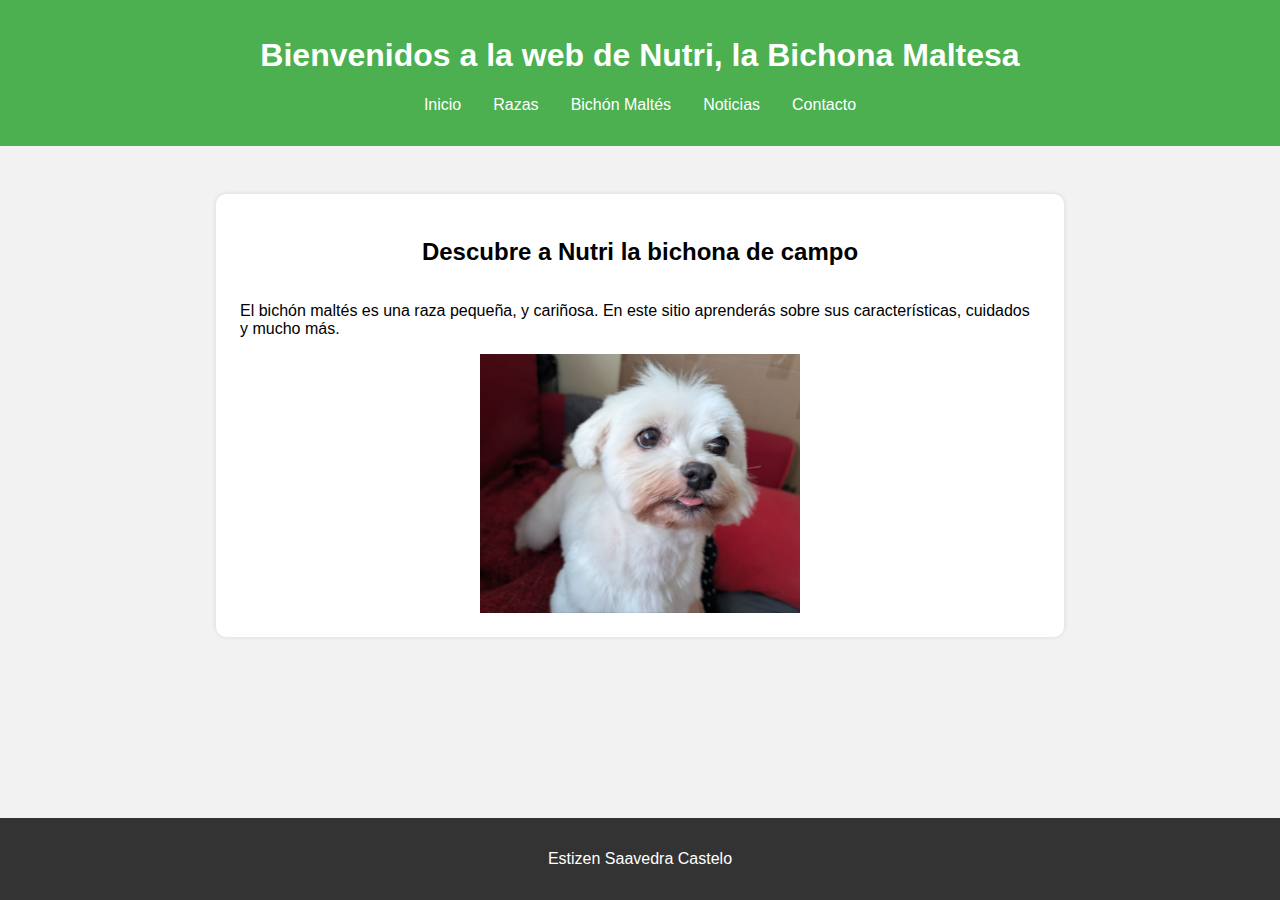
<file: index.html>
<!--
Lenguaje de marcas y sistemas de gestión de la información.
UD2
Tarea: SITIO WEB
"En esta actividad se pide desarrollar el sitio web diseñado en la primera tarea de evaluación."
Estizen Saavedra Castelo
12/10/2025
Autoevaluación 
-->

<!DOCTYPE html>
<html lang="es">
<head>
    <meta charset="UTF-8">
    <meta name="viewport" content="width=device-width, initial-scale=1.0">
    <title>Bichón Maltés - Inicio</title>
    <link rel="stylesheet" href="css/main.css">
</head>
<body>
<!--Se crea cabecera con menú de navegación principal-->
<header>
    <h1>Bienvenidos a la web de Nutri, la Bichona Maltesa</h1>
    <nav>
        <ul class="menu">
            <li><a href="index.html">Inicio</a></li>
            <li><a href="razas.html">Razas</a></li>
            <li><a href="bichonmaltes.html">Bichón Maltés</a></li>
            <li><a href="noticias.html">Noticias</a></li>
            <li><a href="contacto.html">Contacto</a></li>
        </ul>
    </nav>
</header>

<!--Se crea sección principal para la presentación del sitio-->
<main>
    <section id="presentacion">
        <h2>Descubre a Nutri la bichona de campo</h2>
        <p>El bichón maltés es una raza pequeña, y cariñosa. En este sitio aprenderás sobre sus características, cuidados y mucho más.</p>
        <img src="img/nutri.jpg" alt="Nutri">
    </section>
</main>

<!--Se crea pie de página para información de autoría-->
<footer>
    <p>Estizen Saavedra Castelo</p>
</footer>
</body>
</html>
</file>
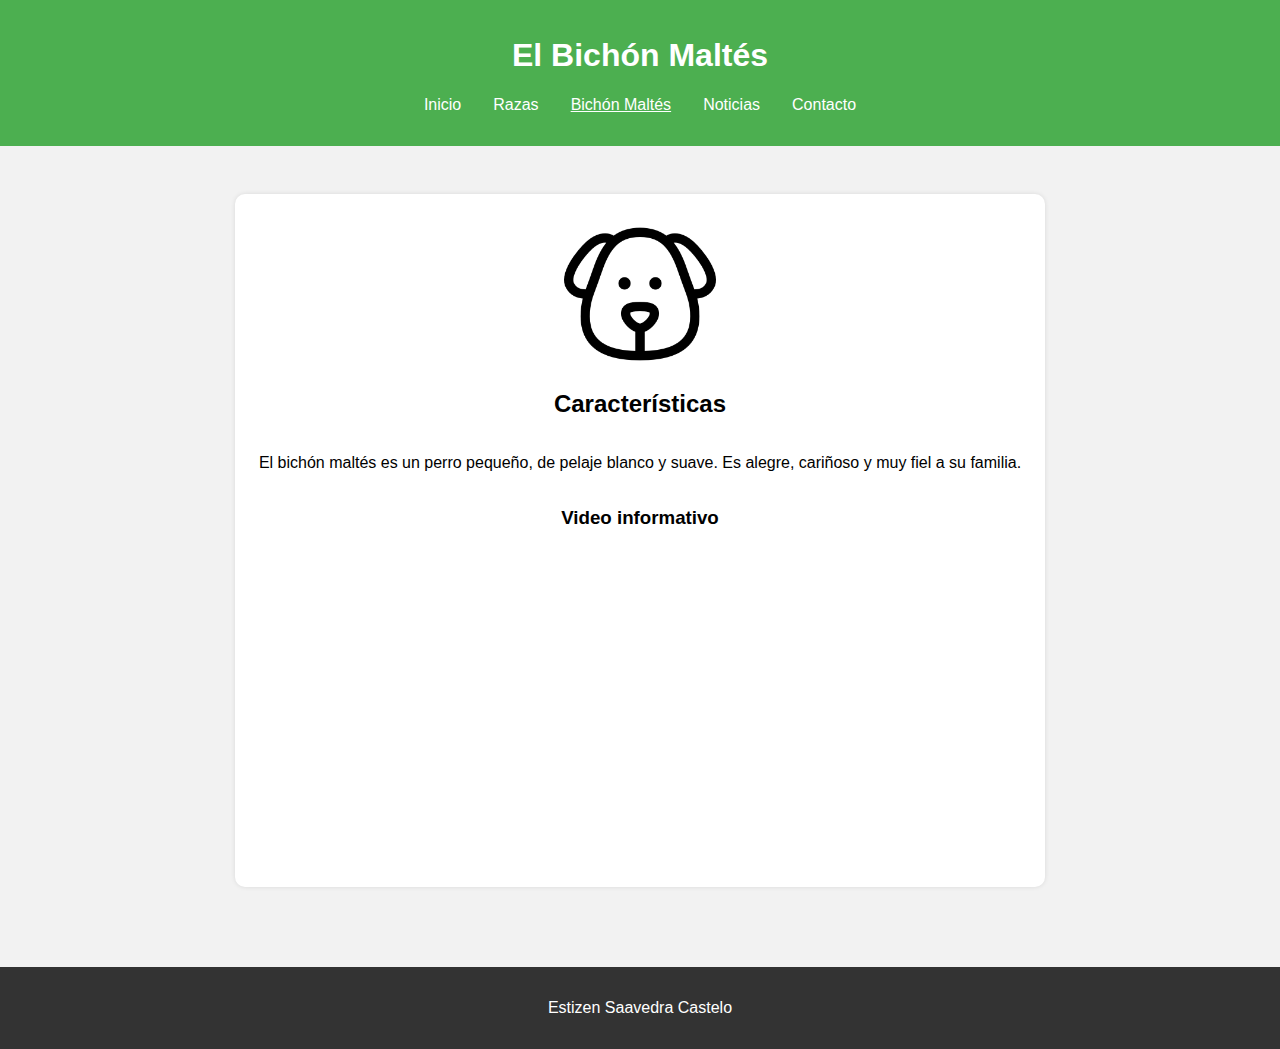
<file: bichonmaltes.html>
<!--
Lenguaje de marcas y sistemas de gestión de la información.
UD2
Tarea: SITIO WEB
"En esta actividad se pide desarrollar el sitio web diseñado en la primera tarea de evaluación."
Estizen Saavedra Castelo
12/10/2025
Autoevaluación 
-->

<!DOCTYPE html>
<html lang="es">
<head>
    <meta charset="UTF-8">
    <meta name="viewport" content="width=device-width, initial-scale=1.0">
    <title>Bichón Maltés</title>
    <link rel="stylesheet" href="css/main.css">
</head>
<body>
<!--Se crea cabecera con menú de navegación principal-->
<header>
    <h1>El Bichón Maltés</h1>
    <nav>
        <ul class="menu">
            <li><a href="index.html">Inicio</a></li>
            <li><a href="razas.html">Razas</a></li>
            <li><a href="bichonmaltes.html" class="activo">Bichón Maltés</a></li>
            <li><a href="noticias.html">Noticias</a></li>
            <li><a href="contacto.html">Contacto</a></li>
        </ul>
    </nav>
</header>

<!--Se crea sección con imagen y video del bichón maltés-->
<main>
    <section id="detalle">
        <img src="img/dog_icon.png" alt="Bichón Maltés">
        <h2>Características</h2>
        <p>El bichón maltés es un perro pequeño, de pelaje blanco y suave. Es alegre, cariñoso y muy fiel a su familia.</p>
        <h3>Video informativo</h3>
        <iframe width="560" height="315" src="https://www.youtube.com/embed/QaxO5ecz_OY?si=3waLtwbdGz5Mpr67" title="YouTube video player" frameborder="0" allow="accelerometer; autoplay; clipboard-write; encrypted-media; gyroscope; picture-in-picture; web-share" referrerpolicy="strict-origin-when-cross-origin" allowfullscreen></iframe>    </section>
</main>

<!--Se crea pie de página para información de autoría-->
<footer>
    <p>Estizen Saavedra Castelo</p>
</footer>
</body>
</html>
</file>
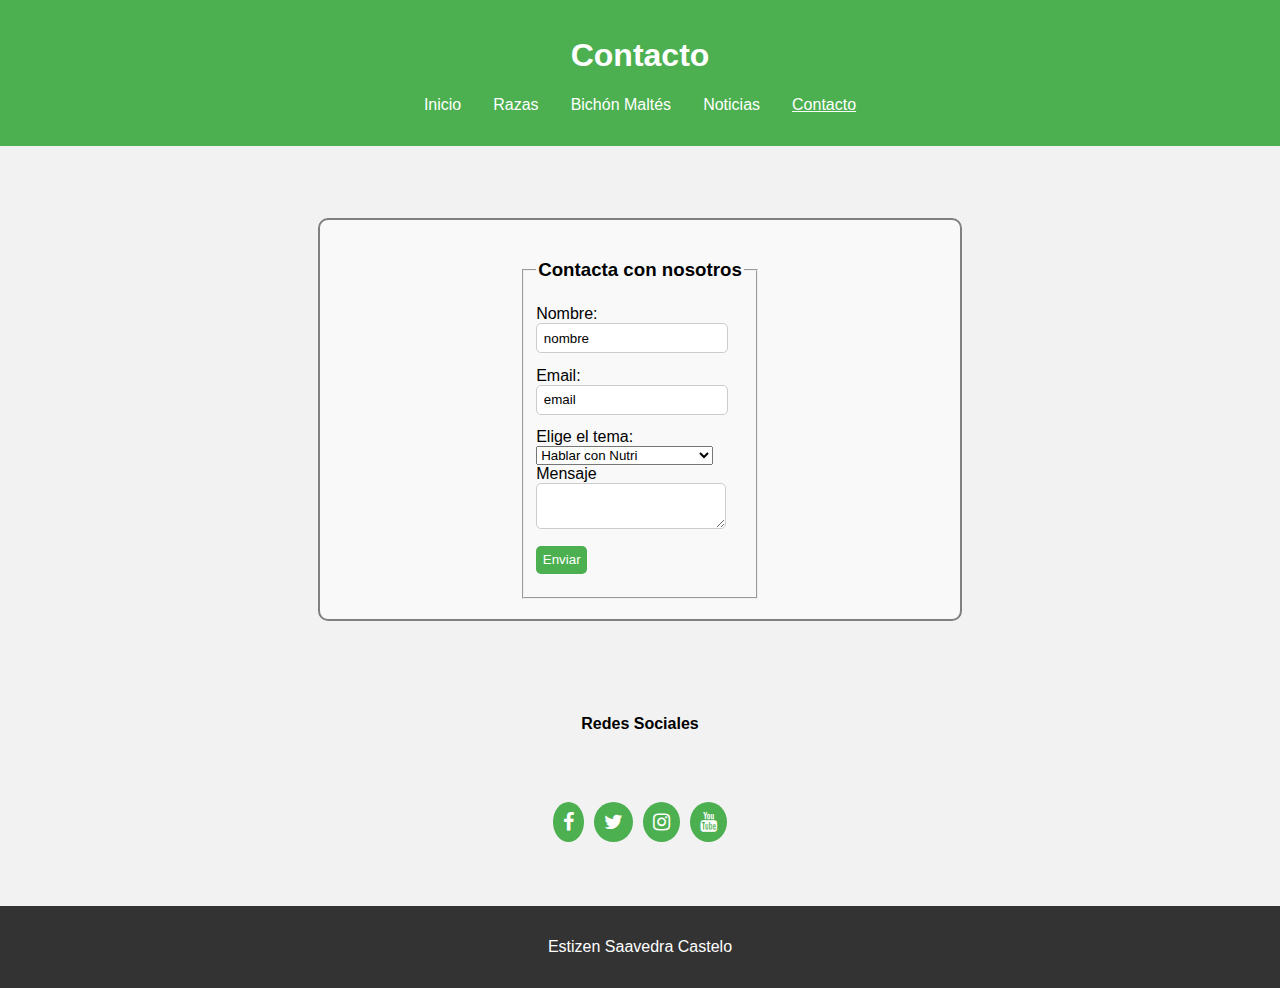
<file: contacto.html>
<!--
Lenguaje de marcas y sistemas de gestión de la información.
UD2
Tarea: SITIO WEB
"En esta actividad se pide desarrollar el sitio web diseñado en la primera tarea de evaluación."
Estizen Saavedra Castelo
12/10/2025
Autoevaluación 
-->

<!DOCTYPE html>
<html lang="es">
<head>
    <meta charset="UTF-8">
    <meta name="viewport" content="width=device-width, initial-scale=1.0">
    <title>Contacto</title>
    <link rel="stylesheet" href="css/main.css">
    <link rel="stylesheet" href="https://cdnjs.cloudflare.com/ajax/libs/font-awesome/4.7.0/css/font-awesome.min.css">
</head>
<body>
<!--Se crea cabecera con menú de navegación principal-->
<header>
    <h1>Contacto</h1>
    <nav>
        <ul class="menu">
            <li><a href="index.html">Inicio</a></li>
            <li><a href="razas.html">Razas</a></li>
            <li><a href="bichonmaltes.html">Bichón Maltés</a></li>
            <li><a href="noticias.html">Noticias</a></li>
            <li><a href="contacto.html" class="activo">Contacto</a></li>
        </ul>
    </nav>
</header>

<main>
      <!-- Se crea formulario con diferentes opciones y cuadro de texto desplegable-->
        <form id="form"  action="mailto:esaavedra@birt.eus" method="get">
            <fieldset>
                <legend><h3>Contacta con nosotros</h3></legend>
                    <label for="fnamenom1">Nombre:</label><br>
                    <input type="text" id="fnamenom1" name="nombre1" value="nombre"><br>
                    <label for="fnameapel1">Email:</label><br>
                    <input type="text" id="fnameemail" name="email" value="email"><br>
                    <label for="tem">Elige el tema:</label><br>
                <select id="tem" name="tema">
                    <option value="sugerencias">Hablar con Nutri</option>
                    <option value="notica">Hacer sugerencias a Nutri</option>
                    <option value="colaborar">Colaborar</option>
                    <option value="otros">Otros</option>
                </select>
                    <br>
                    <label for="fnamemens">Mensaje</label><br>
                    <textarea type="text" id="fnamemens" name="mensaje" value="mensaje"> </textarea>              
                    <br>
                <input type="submit" value="Enviar">
            </fieldset>
        </form>
        <!-- Se crea sección donde se inluyen botónes para redes sociales, no tienen url porque no se han creado redes para la página-->
        <h4 class="center">Redes Sociales</h4>
        <nav class="redes">
            <a href="#" class="fa fa-facebook"></a>
            <a href="#" class="fa fa-twitter"></a>
            <a href="#" class="fa fa-instagram"></a>
            <a href="#" class="fa fa-youtube"></a>
        </nav>
    </section>
</main>

<!--Se crea pie de página para información de autoría-->
<footer>
    <p>Estizen Saavedra Castelo</p>
</footer>
</body>
</html>
</file>
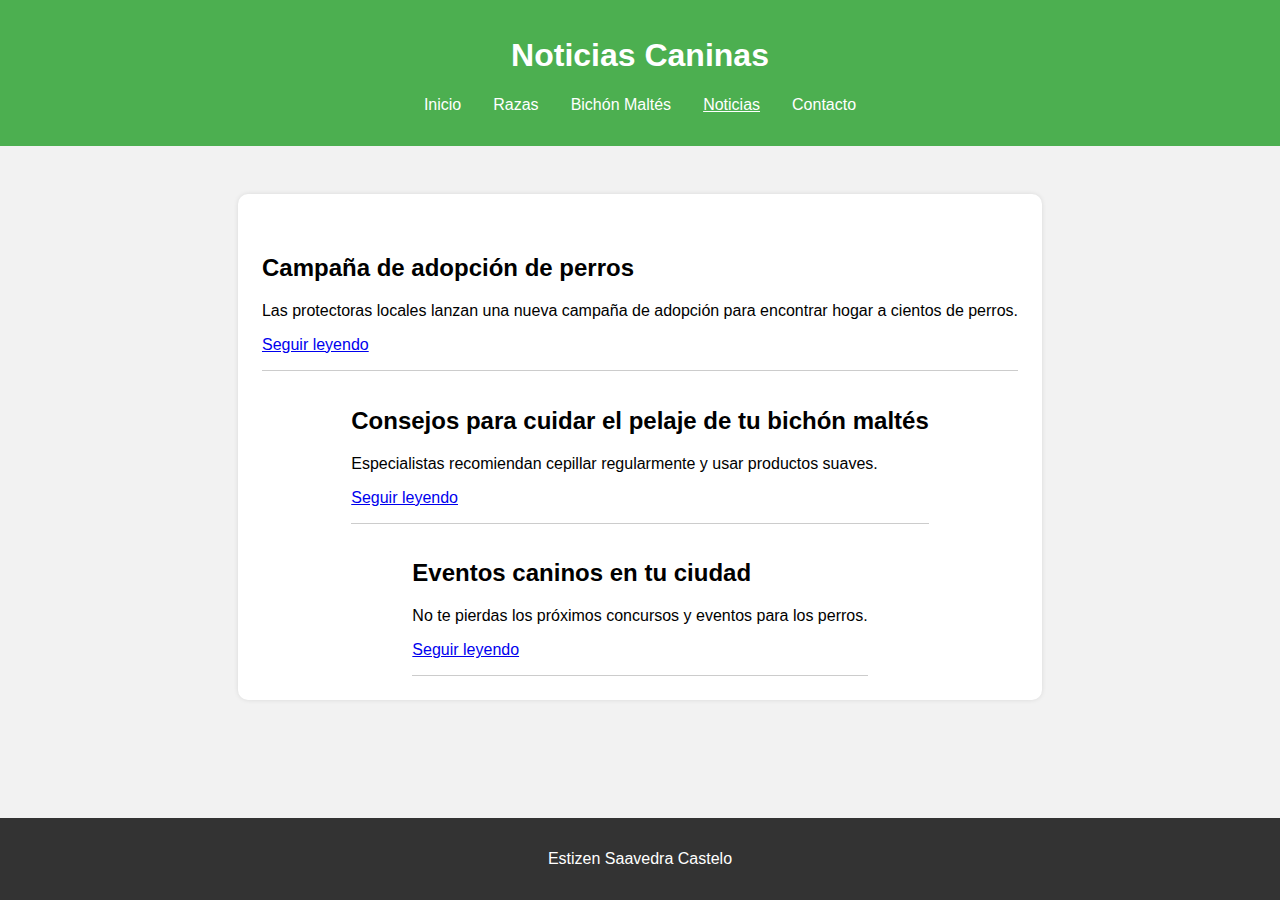
<file: noticias.html>
<!--
Lenguaje de marcas y sistemas de gestión de la información.
UD2
Tarea: SITIO WEB
"En esta actividad se pide desarrollar el sitio web diseñado en la primera tarea de evaluación."
Estizen Saavedra Castelo
12/10/2025
Autoevaluación 
-->

<!DOCTYPE html>
<html lang="es">
<head>
    <meta charset="UTF-8">
    <meta name="viewport" content="width=device-width, initial-scale=1.0">
    <title>Noticias sobre Perros</title>
    <link rel="stylesheet" href="css/main.css">
</head>
<body>
<!--Se crea cabecera con menú de navegación principal-->
<header>
    <h1>Noticias Caninas</h1>
    <nav>
        <ul class="menu">
            <li><a href="index.html">Inicio</a></li>
            <li><a href="razas.html">Razas</a></li>
            <li><a href="bichonmaltes.html">Bichón Maltés</a></li>
            <li><a href="noticias.html" class="activo">Noticias</a></li>
            <li><a href="contacto.html">Contacto</a></li>
        </ul>
    </nav>
</header>

<!--Se crea sección para mostrar artículos de noticias-->
<main>
    <section id="noticias">
        <article>
            <h2>Campaña de adopción de perros</h2>
            <p>Las protectoras locales lanzan una nueva campaña de adopción para encontrar hogar a cientos de perros.</p>
            <a href="https://www.emperrados.org/adopta-un-perro/campanas-de-concienciacion" target="_blank">Seguir leyendo</a>
        </article>
        <article>
            <h2>Consejos para cuidar el pelaje de tu bichón maltés</h2>
            <p>Especialistas recomiendan cepillar regularmente y usar productos suaves.</p>
            <a href="https://artero.com/es/petcare/razas/bichon-maltes" target="_blank">Seguir leyendo</a>
        </article>
        <article>
            <h2>Eventos caninos en tu ciudad</h2>
            <p>No te pierdas los próximos concursos  y eventos para los perros.</p>
            <a href="https://www.nationalgeographic.com.es/mascotas" target="_blank">Seguir leyendo</a>
        </article>
    </section>
</main>

<!--Se crea pie de página para información de autoría-->
<footer>
    <p>Estizen Saavedra Castelo</p>
</footer>
</body>
</html>
</file>
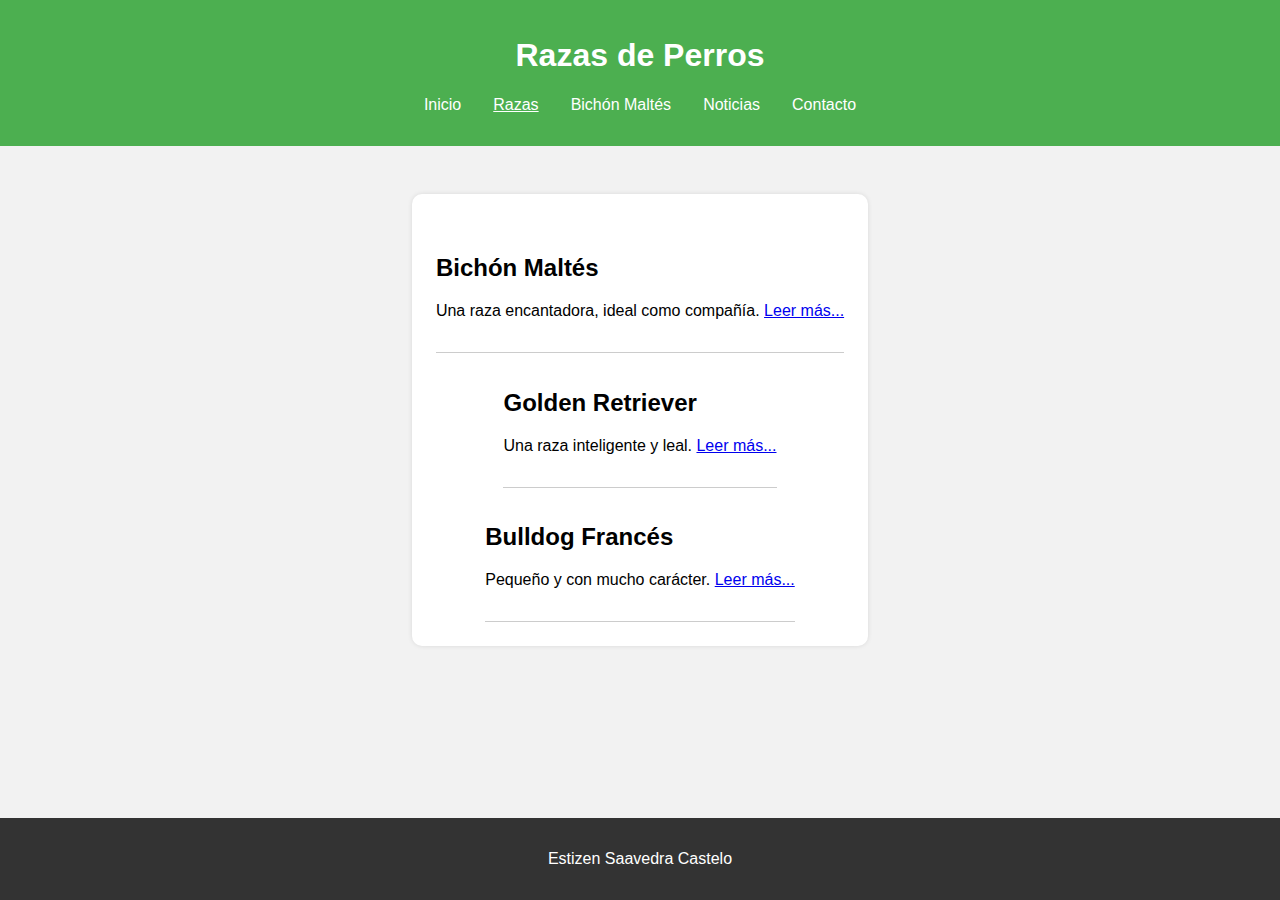
<file: razas.html>
<!--
Lenguaje de marcas y sistemas de gestión de la información.
UD2
Tarea: SITIO WEB
"En esta actividad se pide desarrollar el sitio web diseñado en la primera tarea de evaluación."
Estizen Saavedra Castelo
12/10/2025
Autoevaluación 
-->

<!DOCTYPE html>
<html lang="es">
<head>
    <meta charset="UTF-8">
    <meta name="viewport" content="width=device-width, initial-scale=1.0">
    <title>Razas de Perros</title>
    <link rel="stylesheet" href="css/main.css">
</head>
<body>
<!--Se crea cabecera con menú de navegación principal-->
<header>
    <h1>Razas de Perros</h1>
    <nav>
        <ul class="menu">
            <li><a href="index.html">Inicio</a></li>
            <li><a href="razas.html" class="activo">Razas</a></li>
            <li><a href="bichonmaltes.html">Bichón Maltés</a></li>
            <li><a href="noticias.html">Noticias</a></li>
            <li><a href="contacto.html">Contacto</a></li>
        </ul>
    </nav>
</header>

<!--Se crea una sección para utilizar flexbox y facilitar el maquetado-->
<main>
    <section id="razas">
        <article>
            <h2>Bichón Maltés</h2>
            <p>Una raza encantadora, ideal como compañía. <a href="bichonmaltes.html">Leer más...</a></p>
        </article>
        <article>
            <h2>Golden Retriever</h2>
            <p>Una raza inteligente y leal. <a href="#">Leer más...</a></p>
        </article>
        <article>
            <h2>Bulldog Francés</h2>
            <p>Pequeño y con mucho carácter. <a href="#">Leer más...</a></p>
        </article>
    </section>
</main>

<!--Se crea pie de página para información de autoría-->
<footer>
    <p>Estizen Saavedra Castelo</p>
</footer>
</body>
</html>
</file>
<file: css/main.css>
/* Estilos generales */
body {
    font-family: Arial, sans-serif;
    margin: 0;
    padding: 0;
    background-color: #f2f2f2;
    display: flex;
    flex-direction: column;  
    min-height: 100vh;   
}

header {
    background-color: #4CAF50;
    color: white;
    padding: 1em;
    text-align: center;
    flex-shrink: 0;
}

.menu {
    display: flex;
    justify-content: center;
    list-style: none;
    padding: 0;
}

.menu li {
    margin: 0 1em;
}

.menu a {
    color: white;
    text-decoration: none;
}

.menu a.activo {
    text-decoration: underline;
}

.center  {
    text-align: center;
}

/* Contenido principal */
main {
    display: flex;
    flex: 1;                  
    flex-direction: column;   
    align-items: center;      
    justify-content: flex-start;
    padding: 2em;
    gap: 2em;     
}

#presentacion, #razas, #detalle, #noticias, #formulario {
    display: flex;            
    flex-direction: column;   
    align-items: center;      
    background-color: white;
    border-radius: 10px;
    padding: 1.5em;
    margin: 1em auto;
    max-width: 800px;
    box-shadow: 0 0 5px rgba(0,0,0,0.1);
}

#razas article, #noticias article {
    border-bottom: 1px solid #ccc;
    padding: 1em 0;
}

#detalle img {
    display: block;         
    margin: 0 auto; 
    width: 20%;                  
    height: auto;                  
}

#presentacion img {
    display: block;         
    margin: 0 auto; 
    width: 40%;                  
    height: auto;                  
}


/* Formulario */
form {
    display: flex;              
    flex-direction: column;    
    align-items: center;       
    width: 600px;              
    margin: 40px auto;          
    border: 2px solid gray;    
    padding: 20px;              
    background-color: #f9f9f9; 
    border-radius: 10px;       
}


input, textarea {
    margin-bottom: 1em;
    padding: 0.5em;
    border: 1px solid #ccc;
    border-radius: 5px;
}

input[type="submit"] {
    background-color: #4CAF50;
    color: white;
    border: none;
    cursor: pointer;
}

.redes {
    display: flex;
    gap: 10px;
    justify-content: center;
    margin-top: 1em;
}

.redes a {
    padding: 10px;
    font-size: 20px;
    text-decoration: none;
    color: white;
    background-color: #4CAF50;
    border-radius: 50%;
}

.redes a:hover {
    background-color: #45a049;
}

footer {
    background-color: #333;
    color: white;
    text-align: center;
    padding: 1em;
    margin-top: 2em;
}
</file>
